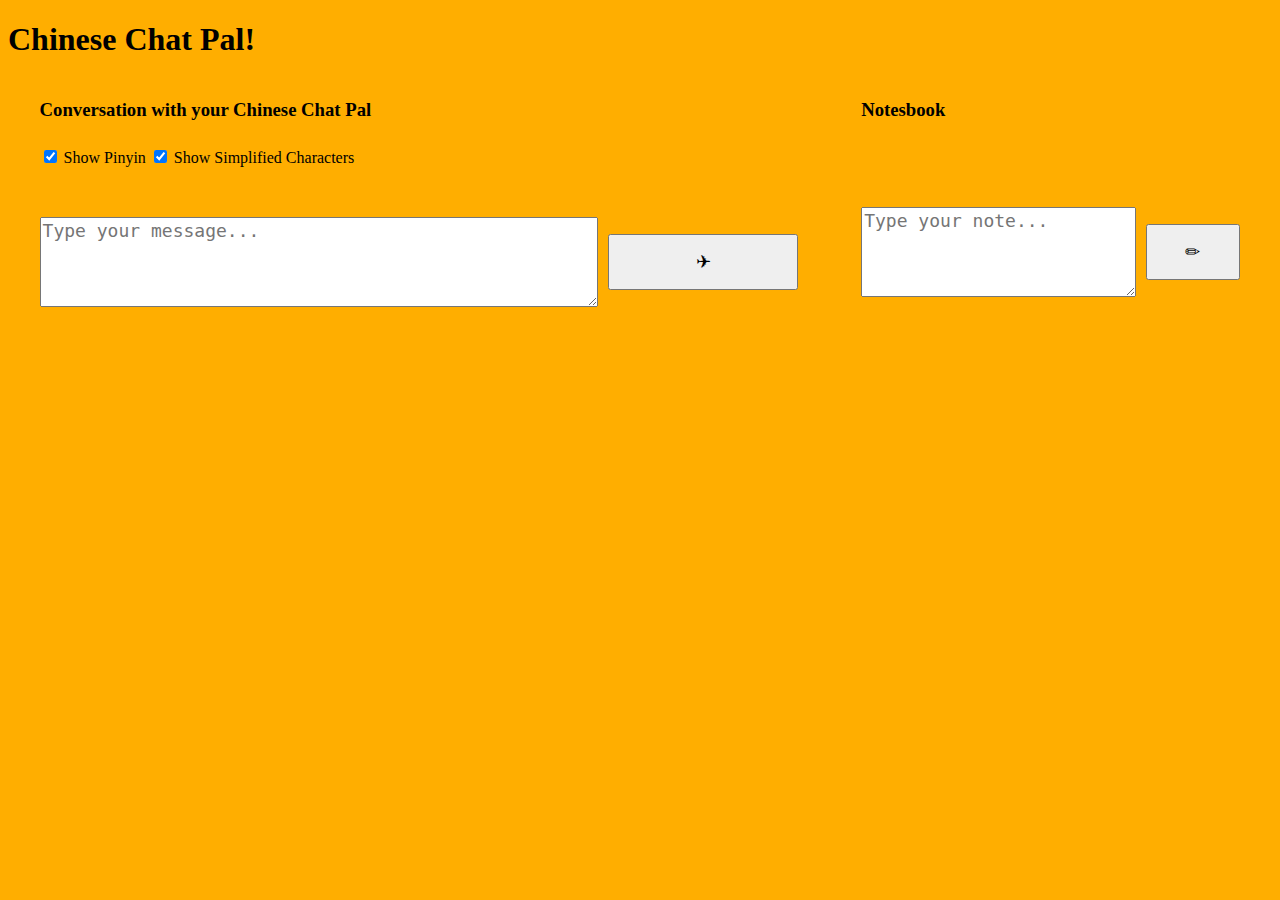
<file: templates/index.html>
<!DOCTYPE html>
<html lang="en">
<head>
    <meta charset="UTF-8">
    <meta name="viewport" content="width=device-width, initial-scale=1.0">
    <title>Chinese Chat Pal!</title>
    <style>
        .inputWrapper {
            display: flex;
            justify-content: space-between;
            align-items: center;
            gap: 10px;
        }

        .inputGroup {
            display: flex;
            align-items: center;
            justify-content: space-between;
        }
        
        #container {
            display: flex;
            justify-content: space-around;
        }

        #chatSection {
            width: 60%;
        }

        #noteSection {
            width: 30%;
        }

        textarea {
            width: 70%;
            font-size: 18px;
            resize: vertical;
            flex-grow: 1;
            margin-right: 10px;
        }

        button {
            width: 25%;
            font-size: 18px;
            padding: 15px 30px;
        }

        body {
            /* background-image: url('templates/TheGreatWall_HaoWei.jpg'); */
            /* background-image: url('TheGreatWall_HaoWei.jpg'); */
            background-size: cover;
            background-repeat: no-repeat;
            background-attachment: fixed;
            background-position: center center;
            background-color: #ffae00;
        }

        .checkboxes {
            margin: 10px 0; 
            height: 40px;
        }

        .chatHeading {
            height: 30px;
        }

        .notesHeading {
            height: 70px; 
        }

        #chatbox {
            max-height: 400px;
            overflow-y: auto;
            font-size: 18px;
            /* border: 1px solid #ccc; */
            padding: 10px;
        }

        #notesbox {
            max-height: 400px;
            overflow-y: auto;
            font-size: 18px;
            /* border: 1px solid #ccc; */
            padding: 10px;
        }


    </style>
</head>
<body>
    <h1>Chinese Chat Pal!</h1>

    <div id="container">
        <!-- Chat Section -->
        <div id="chatSection">
            <h3 class="chatHeading">Conversation with your Chinese Chat Pal</h3>
    
            <!-- Checkbox Section -->
            <div class="checkboxes">
                <label><input type="checkbox" id="showPinyin" checked> Show Pinyin</label>
                <label><input type="checkbox" id="showSimplified" checked> Show Simplified Characters</label>
            </div>
    
            <div id="chatbox"></div>
            <div class="inputGroup">
                <textarea id="userMessage" rows="4" placeholder="Type your message..."></textarea>
                <button onclick="sendMessage()">✈</button>
            </div>            
        </div>
    
        <!-- Notebook Section -->
        <div id="noteSection">
            <h3 class="notesHeading">Notesbook</h3>
            <div id="notesbox"></div>
            <div class="inputGroup">
                <textarea id="userNote" rows="4" placeholder="Type your note..."></textarea>
                <button onclick="addNote()">✏</button>
            </div>
        </div>
    </div>
    

    <script>

        document.getElementById("userMessage").addEventListener('keydown', function(event) {
            if (event.key === 'Enter' && !event.shiftKey) {
                event.preventDefault();
                sendMessage();
            }
        });

        document.getElementById("userNote").addEventListener('keydown', function(event) {
            if (event.key === 'Enter' && !event.shiftKey) {
                event.preventDefault();
                addNote();
            }
        });
        
        function sendMessage() {
            const userMessage = document.getElementById("userMessage").value;
            const chatbox = document.getElementById("chatbox");
            const showPinyin = document.getElementById("showPinyin").checked;
            const showSimplified = document.getElementById("showSimplified").checked;

            const currentTime = new Date().toLocaleTimeString();
            chatbox.innerHTML += `<p><strong>[${currentTime} - You]:</strong>${userMessage}</p>`;
            document.getElementById("userMessage").value = "";

            fetch('/ask', {
                method: 'POST',
                headers: {
                    'Content-Type': 'application/json'
                },
                body: JSON.stringify({
                    'user_message': userMessage,
                    'show_pinyin': showPinyin,
                    'show_simplified': showSimplified
                })
            })
            .then(response => response.json())
            .then(data => {
                if (data.error) {
                    console.error(data.error);
                    return;
                }
                
                const currentTime = new Date().toLocaleTimeString();
                let gptResponse = `<p><FONT COLOR="5E0202"><strong>[${currentTime} - GPT-3]:</strong>`;

                if (data.chinese) {
                    gptResponse += ` <br><strong>中文: </strong>${data.chinese}`;
                }

                if (showPinyin && data.pinyin) {
                    gptResponse += ` <br><strong>Pīnyīn: </strong>${data.pinyin}`;
                }

                gptResponse += `</p>`;
                chatbox.innerHTML += gptResponse;
            });
        }

        function addNote() {
            const userNote = document.getElementById("userNote").value;
            if(userNote) {
                const notesbox = document.getElementById("notesbox");
                const currentTime = new Date().toLocaleTimeString();
                notesbox.innerHTML += `<p><strong>[${currentTime}]:</strong> ${userNote}</p>`;
                document.getElementById("userNote").value = ""; // Clear the note box
            }
        }
    </script>
</body>
</html>
</file>
